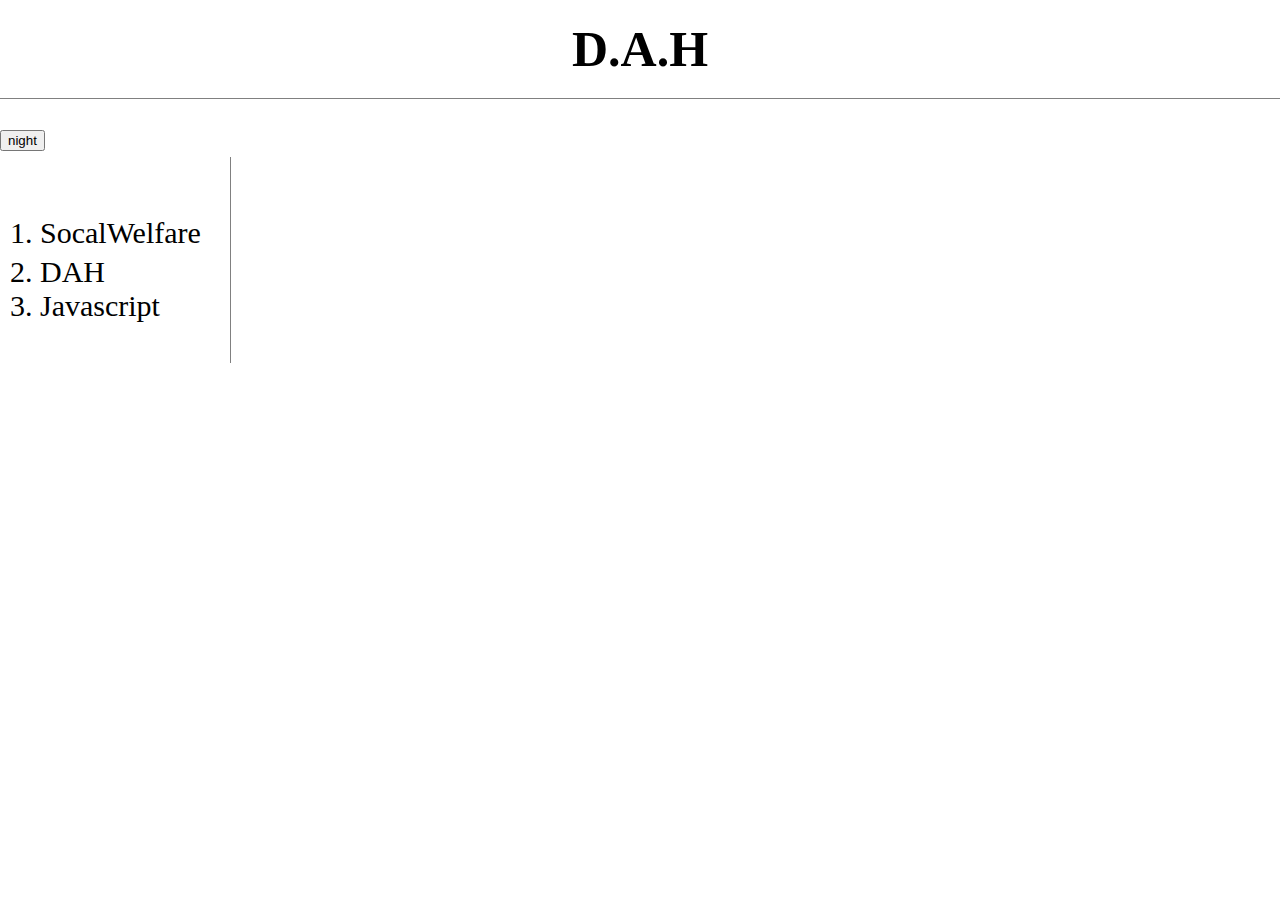
<file: index.html>
<!doctype html>
<html>
<head>
  <title>D.A.H</title>
  <meta charset="utf-8">
  <script src="https://ajax.googleapis.com/ajax/libs/jquery/3.4.0/jquery.min.js"></script>
  <script src="colors.js">
  </script>
  <link rel="stylesheet" href="style.css">
</head>
<body>
  <h1><a href="index.html" style="font-size: 50px;">D.A.H</h1>
  <input id="night_day" type="button" value="night" onclick="
    nightDayHandler(this);
  ">
  <ol>
    <li><a href="1.html" class="saw">SocalWelfare</a></li>
    <li><a href="2.html" class="saw">DAH</a></li>
    <li><a href="3.html" id="active">Javascript</a></li>
  </ol>
</body>
</html>
</file>
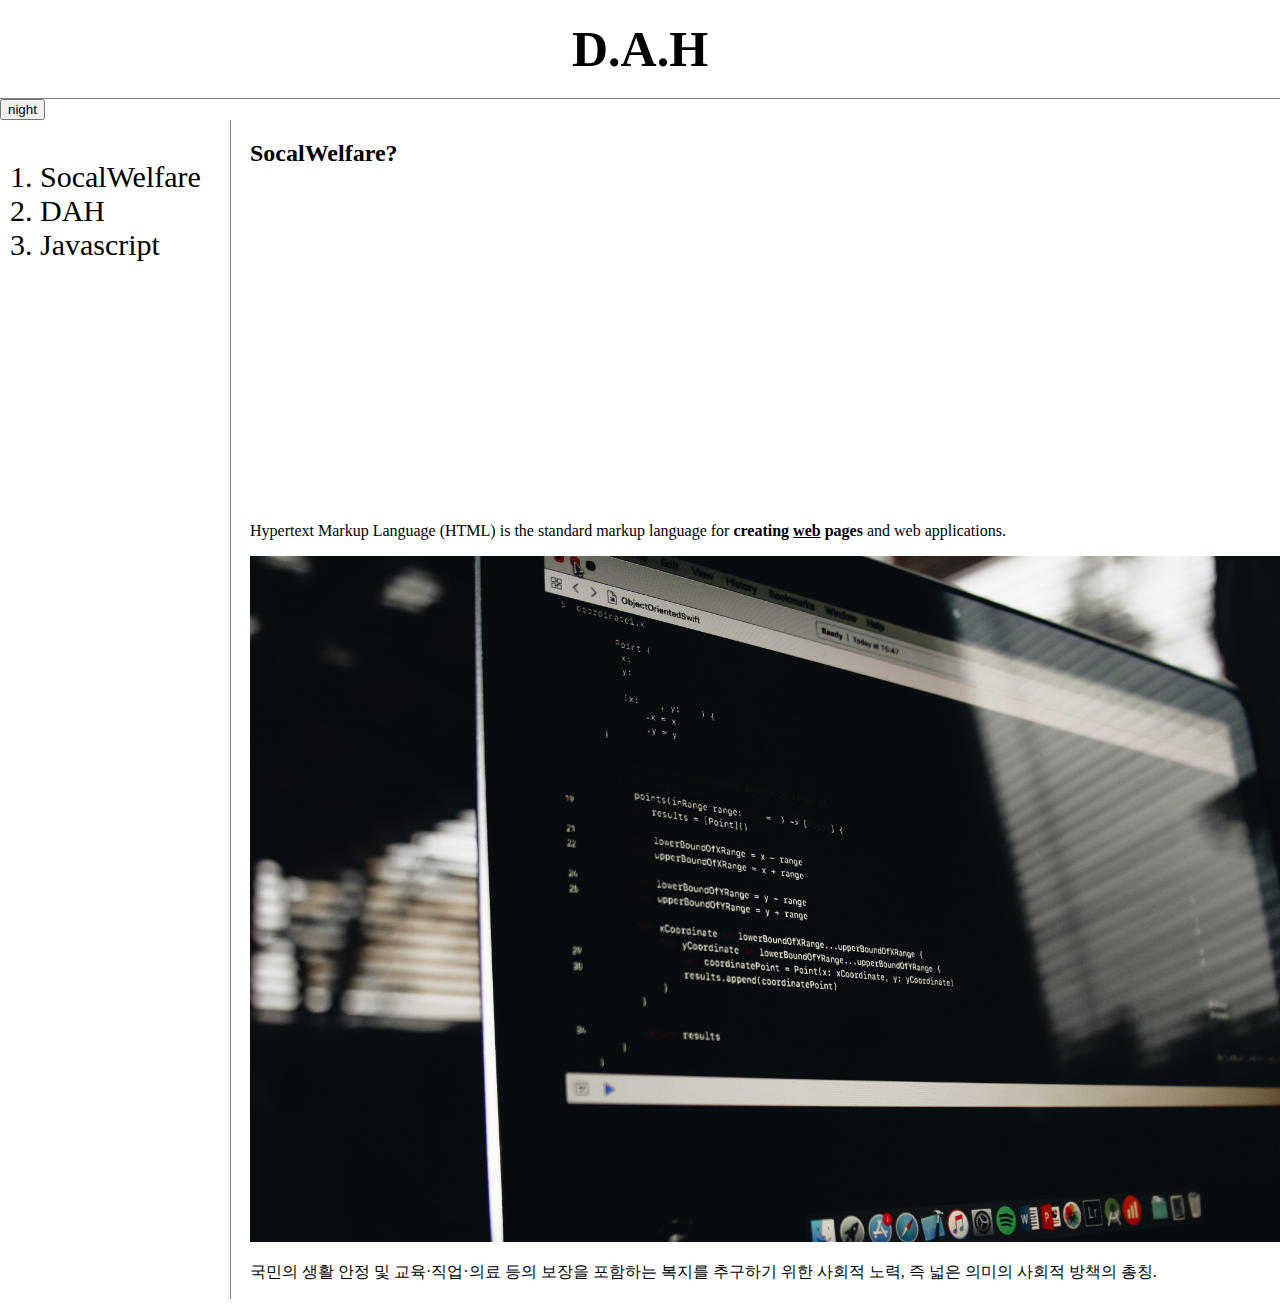
<file: 1.html>
<!doctype html>
<html>
<head>
  <title>D.A.H</title>
  <meta charset="utf-8">
  <script src="https://ajax.googleapis.com/ajax/libs/jquery/3.4.0/jquery.min.js"></script>
  <script src="colors.js">
  </script>
  <link rel="stylesheet" href="style.css">
</head>
<body>
  <h1><a href="index.html" style="font-size: 50px;">D.A.H</a></h1>
  <input id="night_day" type="button" value="night" onclick="
    nightDayHandler(this);
  ">
  <div id="grid">
  <ol>
   <li><a href="1.html">SocalWelfare</a></li>
   <li><a href="2.html">DAH</a></li>
   <li><a href="3.html">Javascript</a></li>
  </ol>
  <div>
  <h2>SocalWelfare?</h2>
  <p>
    <iframe width="560" height="315" src="https://www.youtube.com/embed/7T7r_oSp0SE" frameborder="0" allow="autoplay; encrypted-media" allowfullscreen></iframe>
  </p>
  <p><a href="https://www.w3.org/TR/html5/" target="_balnk" title="html5.2 speicification">Hypertext Markup Language (HTML)</a> is the standard markup language for <strong>creating <u>web</u> pages</strong> and web applications.</p>
  <img src="coding.jpg" width="100%">
  <p>국민의 생활 안정 및 교육·직업·의료 등의 보장을 포함하는 복지를 추구하기 위한 사회적 노력, 즉 넓은 의미의 사회적 방책의 총칭.</p>
  <p>
  </div>
</div>
    <div id="disqus_thread"></div>
<script>

/**
*  RECOMMENDED CONFIGURATION VARIABLES: EDIT AND UNCOMMENT THE SECTION BELOW TO INSERT DYNAMIC VALUES FROM YOUR PLATFORM OR CMS.
*  LEARN WHY DEFINING THESE VARIABLES IS IMPORTANT: https://disqus.com/admin/universalcode/#configuration-variables*/
/*
var disqus_config = function () {
this.page.url = PAGE_URL;  // Replace PAGE_URL with your page's canonical URL variable
this.page.identifier = PAGE_IDENTIFIER; // Replace PAGE_IDENTIFIER with your page's unique identifier variable
};
*/
(function() { // DON'T EDIT BELOW THIS LINE
var d = document, s = d.createElement('script');
s.src = 'https://web1-ovzmrnoycx.disqus.com/embed.js';
s.setAttribute('data-timestamp', +new Date());
(d.head || d.body).appendChild(s);
})();
</script>
<noscript>Please enable JavaScript to view the <a href="https://disqus.com/?ref_noscript">comments powered by Disqus.</a></noscript>
  </p>
  <!--Start of Tawk.to Script-->
<script type="text/javascript">
var Tawk_API=Tawk_API||{}, Tawk_LoadStart=new Date();
(function(){
var s1=document.createElement("script"),s0=document.getElementsByTagName("script")[0];
s1.async=true;
s1.src='https://embed.tawk.to/5b6e525dafc2c34e96e779c8/default';
s1.charset='UTF-8';
s1.setAttribute('crossorigin','*');
s0.parentNode.insertBefore(s1,s0);
})();
</script>
<!--End of Tawk.to Script-->
</body>
</html>
</file>
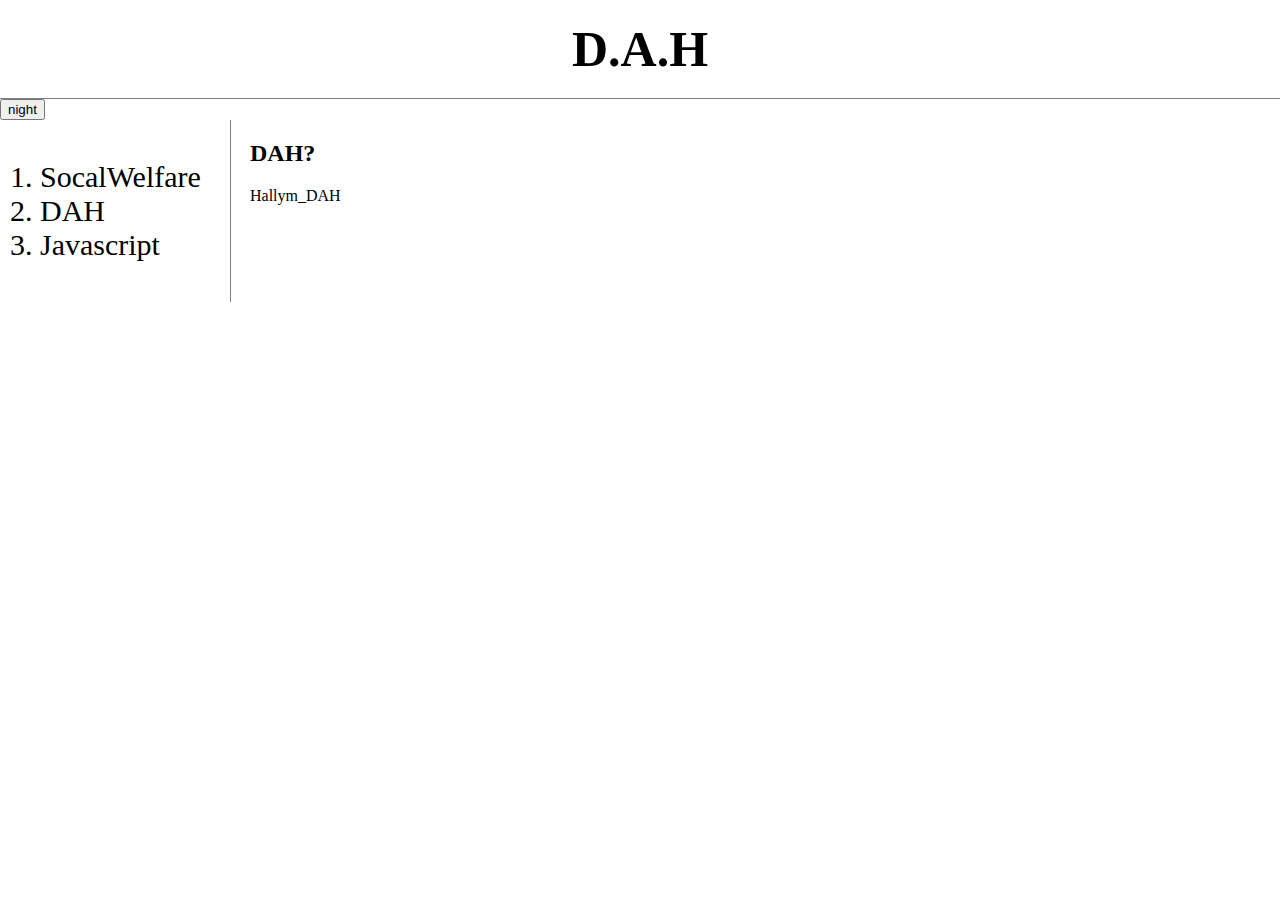
<file: 2.html>
<!doctype html>
<html>
<head>
  <title>D.A.H</title>
  <meta charset="utf-8">
  <script src="https://ajax.googleapis.com/ajax/libs/jquery/3.4.0/jquery.min.js"></script>
  <script src="colors.js">
  </script>
  <link rel="stylesheet" href="style.css">
</head>
<body>
  <h1><a href="index.html" style="font-size: 50px;">D.A.H</a></h1>
  <input id="night_day" type="button" value="night" onclick="
    nightDayHandler(this);
  ">
  <div id="grid">
    <ol>
      <li><a href="1.html">SocalWelfare</a></li>
      <li><a href="2.html">DAH</a></li>
      <li><a href="3.html">Javascript</a></li>
    </ol>
    <div>
        <h2>DAH?</h2>
        <p>
          <a href="https://sites.google.com/view/dah-hallym" target="_blank">Hallym_DAH</a>
        </p>
      </div>
</div>
    <div id="disqus_thread"></div>
<script>

/**
*  RECOMMENDED CONFIGURATION VARIABLES: EDIT AND UNCOMMENT THE SECTION BELOW TO INSERT DYNAMIC VALUES FROM YOUR PLATFORM OR CMS.
*  LEARN WHY DEFINING THESE VARIABLES IS IMPORTANT: https://disqus.com/admin/universalcode/#configuration-variables*/
/*
var disqus_config = function () {
this.page.url = PAGE_URL;  // Replace PAGE_URL with your page's canonical URL variable
this.page.identifier = PAGE_IDENTIFIER; // Replace PAGE_IDENTIFIER with your page's unique identifier variable
};
*/
(function() { // DON'T EDIT BELOW THIS LINE
var d = document, s = d.createElement('script');
s.src = 'https://web1-ovzmrnoycx.disqus.com/embed.js';
s.setAttribute('data-timestamp', +new Date());
(d.head || d.body).appendChild(s);
})();
</script>
<noscript>Please enable JavaScript to view the <a href="https://disqus.com/?ref_noscript">comments powered by Disqus.</a></noscript>
  </p>
  <!--Start of Tawk.to Script-->
<script type="text/javascript">
var Tawk_API=Tawk_API||{}, Tawk_LoadStart=new Date();
(function(){
var s1=document.createElement("script"),s0=document.getElementsByTagName("script")[0];
s1.async=true;
s1.src='https://embed.tawk.to/5b6e525dafc2c34e96e779c8/default';
s1.charset='UTF-8';
s1.setAttribute('crossorigin','*');
s0.parentNode.insertBefore(s1,s0);
})();
</script>
<!--End of Tawk.to Script-->
</body>
</html>
</file>
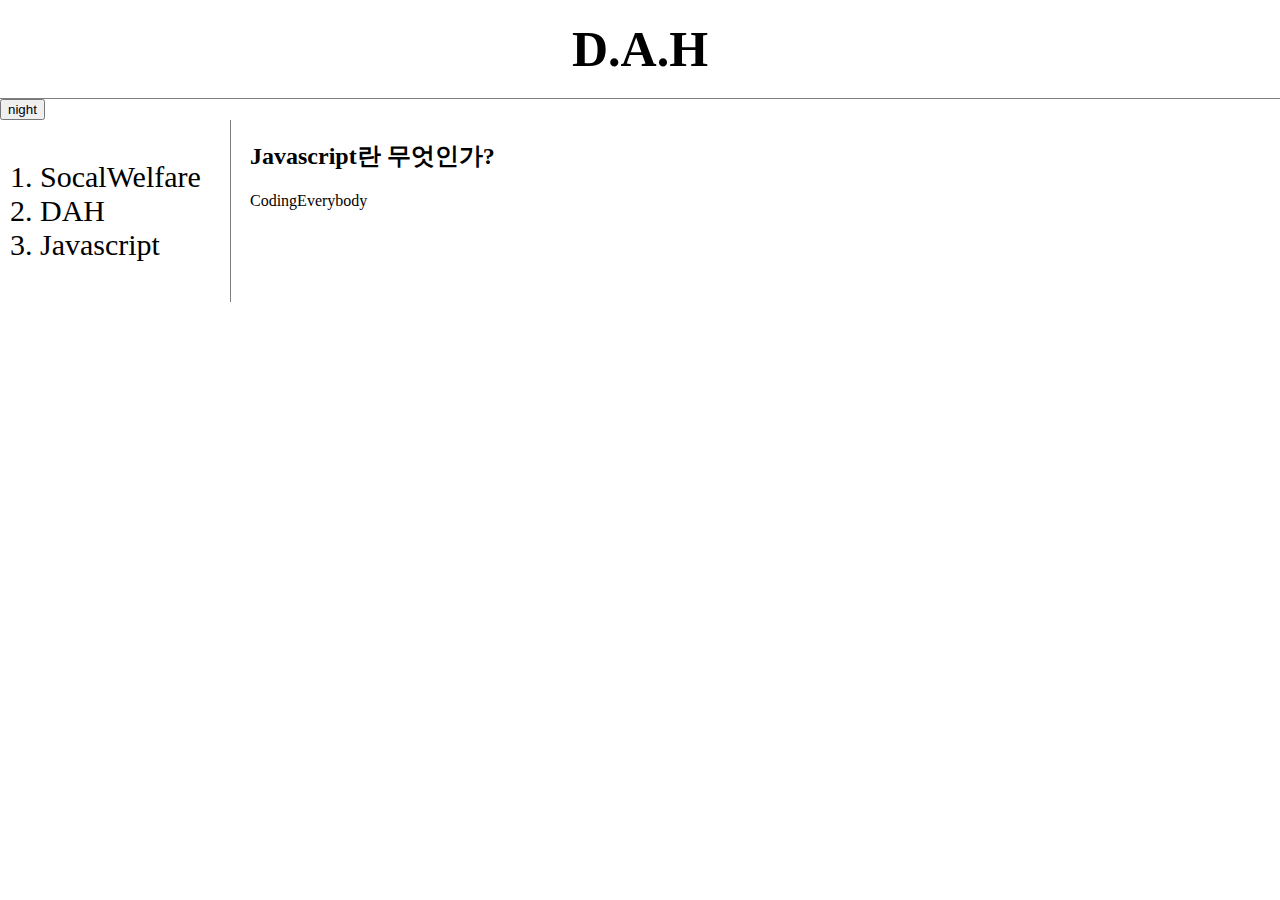
<file: 3.html>
<!doctype html>
<html>
<head>
  <title>D.A.H - Javascript</title>
  <meta charset="utf-8">
  <script src="https://ajax.googleapis.com/ajax/libs/jquery/3.4.0/jquery.min.js"></script>
  <script src="colors.js">
  </script>
  <link rel="stylesheet" href="style.css">
</head>
<body>
  <h1><a href="index.html" style="font-size: 50px;">D.A.H</a></h1>
  <input id="night_day" type="button" value="night" onclick="
    nightDayHandler(this);
  ">
  <div id="grid">
  <ol>
   <li><a href="1.html" class="saw">SocalWelfare</a></li>
   <li><a href="2.html" class="saw">DAH</a></li>
   <li><a href="3.html" id="active">Javascript</a></li>
  </ol>
  <div>
  <h2>Javascript란 무엇인가?</h2>
  <p><a href="https://opentutorials.org/course/743" target="_blank">CodingEverybody</a>
  </p>
  <p>
  </div>
</div>
    <div id="disqus_thread"></div>
<script>

/**
*  RECOMMENDED CONFIGURATION VARIABLES: EDIT AND UNCOMMENT THE SECTION BELOW TO INSERT DYNAMIC VALUES FROM YOUR PLATFORM OR CMS.
*  LEARN WHY DEFINING THESE VARIABLES IS IMPORTANT: https://disqus.com/admin/universalcode/#configuration-variables*/
/*
var disqus_config = function () {
this.page.url = PAGE_URL;  // Replace PAGE_URL with your page's canonical URL variable
this.page.identifier = PAGE_IDENTIFIER; // Replace PAGE_IDENTIFIER with your page's unique identifier variable
};
*/
(function() { // DON'T EDIT BELOW THIS LINE
var d = document, s = d.createElement('script');
s.src = 'https://web1-ovzmrnoycx.disqus.com/embed.js';
s.setAttribute('data-timestamp', +new Date());
(d.head || d.body).appendChild(s);
})();
</script>
<noscript>Please enable JavaScript to view the <a href="https://disqus.com/?ref_noscript">comments powered by Disqus.</a></noscript>
  </p>
  <!--Start of Tawk.to Script-->
<script type="text/javascript">
var Tawk_API=Tawk_API||{}, Tawk_LoadStart=new Date();
(function(){
var s1=document.createElement("script"),s0=document.getElementsByTagName("script")[0];
s1.async=true;
s1.src='https://embed.tawk.to/5b6e525dafc2c34e96e779c8/default';
s1.charset='UTF-8';
s1.setAttribute('crossorigin','*');
s0.parentNode.insertBefore(s1,s0);
})();
</script>
<!--End of Tawk.to Script-->
</body>
</html>
</file>
<file: style.css>
body{
  margin:0;
}
a {
  color:black;
  text-decoration: none;
}
h1{
  text-align: center;
  border-bottom:1px solid gray;
  margin:0;
  padding:20px;
}
li{
  font-size: 30px;
}
ol{
  border-right:1px solid gray;
  width:150px;
  margin:0;
  padding:40px;
}
#grid{
  display: grid;
  grid-template-columns: 250px 1fr;
}
@media(max-width:500px){
  #grid{
    display: block;
  }
  ol{
    border-right:none;
  }
  h1{
    border-bottom:none;
  }
}
</file>
